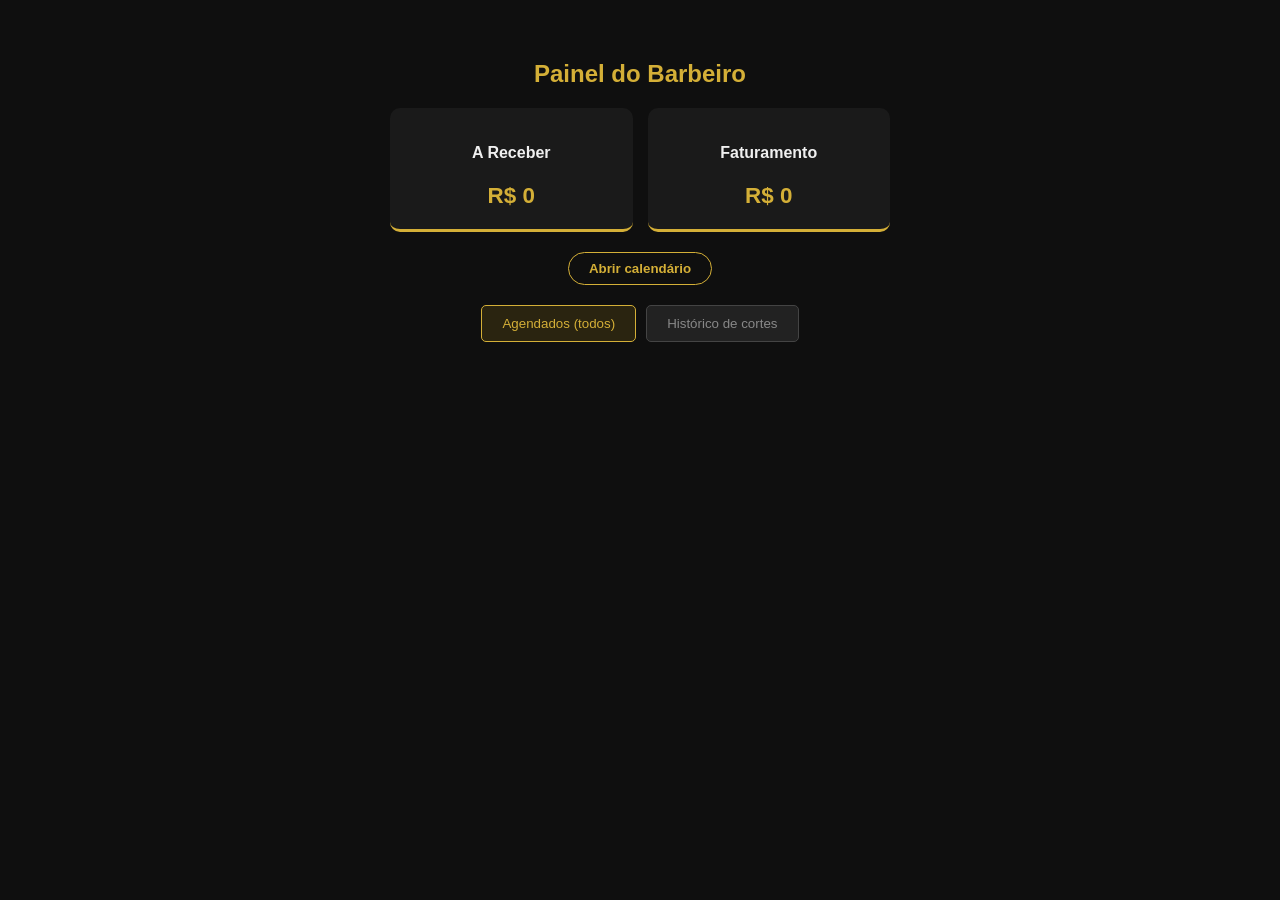
<file: admin.html>
<!DOCTYPE html>
<html lang="pt-br">
<head>
    <meta charset="UTF-8">
    <meta name="viewport" content="width=device-width, initial-scale=1.0">
    <title>Painel Admin</title>
    <link rel="stylesheet" href="style.css">
</head>
<body>
    <div class="admin-container">
        <h2 style="color:var(--gold)">Painel do Barbeiro</h2>
        
        <div class="stats-grid">
            <div class="card-stat"><h4>A Receber</h4><p id="totalP">R$ 0</p></div>
            <div class="card-stat"><h4>Faturamento</h4><p id="totalC">R$ 0</p></div>
        </div>

        <button id="cal-toggle" class="btn-cal-toggle" onclick="toggleCalAdmin()">Abrir calendário</button>

        <div id="cal-area-admin" style="display:none;">
            <div class="calendar-box">
                <div class="cal-header">
                    <button onclick="moveMonthAdmin(-1)" style="background:none; border:none; color:white">◀</button>
                    <span id="monthYearAdmin" style="text-transform: capitalize;"></span>
                    <button onclick="moveMonthAdmin(1)" style="background:none; border:none; color:white">▶</button>
                </div>
                <div class="cal-grid" id="grid-admin"></div>
            </div>
        </div>

        <div class="tab-nav">
            <button id="tab-agenda" class="tab-btn active" onclick="setTab('agenda')">Agendados (todos)</button>
            <button id="tab-his" class="tab-btn" onclick="setTab('historico')">Histórico de cortes</button>
        </div>

        <div id="lista-admin"></div>
    </div>
    <script src="admin.js"></script>
</body>
</html>
</file>
<file: style.css>
/* VARIÁVEIS E CORES */
:root {
    --gold: #d4af37;
    --dark: #0f0f0f;
    --card: #1a1a1a;
    --text: #f0f0f0;
    --success: #2ecc71;
    --danger: #e74c3c;
}

/* RESET E BASE */
body { 
    font-family: 'Segoe UI', sans-serif; 
    background: var(--dark); 
    color: var(--text); 
    margin: 0; 
    overflow-x: hidden; 
}

/* BOTÕES */
button, .btn-primary, .tab-btn, .btn-cal-toggle { 
    transition: 0.3s; 
    cursor: pointer; 
    border: none; 
}

button:hover { 
    transform: translateY(-2px); 
    filter: brightness(1.2); 
}

.btn-primary { 
    background: var(--gold); 
    color: #000; 
    padding: 15px 30px; 
    font-weight: bold; 
    border-radius: 8px; 
    margin-top: 10px; 
}

/* HERO E PERFIL */
.hero { 
    height: 100vh; 
    display: flex; 
    flex-direction: column; 
    justify-content: center; 
    align-items: center; 
    text-align: center; 
    background: linear-gradient(rgba(0,0,0,0.85), rgba(0,0,0,0.85)), url('https://images.unsplash.com/photo-1503951914875-452162b0f3f1?auto=format&fit=crop&w=1000'); 
    background-size: cover; 
}

.perfil-barbeiro { 
    width: 120px; 
    height: 120px; 
    border-radius: 50%; 
    border: 3px solid var(--gold); 
    margin-bottom: 20px; 
    object-fit: cover; 
}

.hero h1 { 
    color: var(--gold); 
    text-transform: uppercase; 
    letter-spacing: 2px; 
    text-shadow: 2px 2px 5px rgba(0,0,0,0.7); 
}

/* MODAIS */
.modal { 
    display: none; 
    position: fixed; 
    top:0; 
    left:0; 
    width:100%; 
    height:100%; 
    background: rgba(0,0,0,0.92); 
    z-index: 100; 
    align-items: center; 
    justify-content: center; 
}

.modal-content { 
    background: var(--card); 
    padding: 30px; 
    width: 90%; 
    max-width: 400px; 
    border-radius: 15px; 
    border: 1px solid #333; 
    position: relative; 
    text-align: center; 
}

.modal-content h3 { 
    color: var(--gold); 
    margin-bottom: 20px; 
}

/* FORMULÁRIOS E INPUTS */
.input-container { 
    position: relative; 
    width: 100%; 
    margin: 10px 0; 
}

input, select { 
    width: 100%; 
    padding: 12px; 
    background: #2a2a2a; 
    border: 1px solid #444; 
    color: white; 
    border-radius: 8px; 
    box-sizing: border-box; 
    font-size: 1rem; 
    margin-bottom: 10px; 
}

#horario { 
    margin-bottom: 25px; 
}

.custom-cal-icon { 
    position: absolute; 
    right: 12px; 
    top: 50%; 
    transform: translateY(-50%); 
    width: 20px; 
    cursor: pointer; 
    filter: invert(1); 
    opacity: 0.8; 
}

/* CALENDÁRIO */
.calendar-popup {
    display: none; 
    position: absolute; 
    top: 55px; 
    left: 0; 
    right: 0;
    background: #111; 
    border: 1px solid var(--gold); 
    border-radius: 10px;
    padding: 15px; 
    z-index: 1000; 
    box-shadow: 0 10px 30px rgba(0,0,0,0.9);
}

.cal-header { 
    margin-bottom: 25px !important; 
    display: flex; 
    justify-content: space-between; 
    align-items: center; 
    color: var(--gold); 
}

.cal-grid { 
    display: grid; 
    grid-template-columns: repeat(7, 1fr); 
    gap: 5px; 
}

.cal-day { 
    padding: 10px 0; 
    cursor: pointer; 
    border-radius: 5px; 
    font-size: 0.85rem; 
    color: #ccc; 
}

.cal-day:hover { background: var(--gold); color: black; }
.cal-day.today { border: 1px solid var(--gold); color: var(--gold); font-weight: bold; }
.cal-day.selected { background: var(--gold); color: black; font-weight: bold; }

/* ADMIN DASHBOARD */
.admin-container { 
    max-width: 500px; 
    margin: 20px auto; 
    padding: 20px; 
    text-align: center; 
}

.stats-grid { 
    display: grid; 
    grid-template-columns: 1fr 1fr; 
    gap: 15px; 
    margin-bottom: 20px; 
}

.card-stat { 
    background: var(--card); 
    padding: 15px; 
    border-radius: 10px; 
    border-bottom: 3px solid var(--gold); 
}

.card-stat p { 
    font-size: 1.4rem; 
    font-weight: bold; 
    color: var(--gold); 
    margin: 5px 0; 
}

.tab-nav { 
    display: flex; 
    justify-content: center; 
    gap: 10px; 
    margin-bottom: 20px; 
}

.tab-btn { 
    background: #222; 
    border: 1px solid #444; 
    color: #888; 
    padding: 10px 20px; 
    border-radius: 5px; 
}

.tab-btn.active { 
    border-color: var(--gold); 
    color: var(--gold); 
    background: #2a2410; 
}

.btn-cal-toggle { 
    background: transparent; 
    border: 1px solid var(--gold); 
    color: var(--gold); 
    padding: 8px 20px; 
    border-radius: 20px; 
    margin-bottom: 20px; 
    font-weight: bold; 
}

#monthYearAdmin {
    word-spacing: 5px;
    font-weight: bold;
    text-transform: uppercase;
    letter-spacing: 1px;
}

/* LISTAS DE ITENS */
.item-agendamento { 
    background: #222; 
    padding: 15px; 
    border-radius: 10px; 
    margin-bottom: 10px; 
    display: flex; 
    justify-content: space-between; 
    align-items: center; 
    text-align: left; 
    border-left: 4px solid var(--gold); 
}

/* RESPONSIVIDADE (MOBILE) */
@media (max-width: 480px) {
    .stats-grid { grid-template-columns: 1fr; }
    .hero h1 { font-size: 1.5rem; }
    .tab-nav { flex-direction: column; }
    .tab-btn { width: 100%; }
    .modal-content { padding: 20px; width: 85%; }
    .item-agendamento { flex-direction: column; align-items: flex-start; gap: 10px; }
}
</file>
